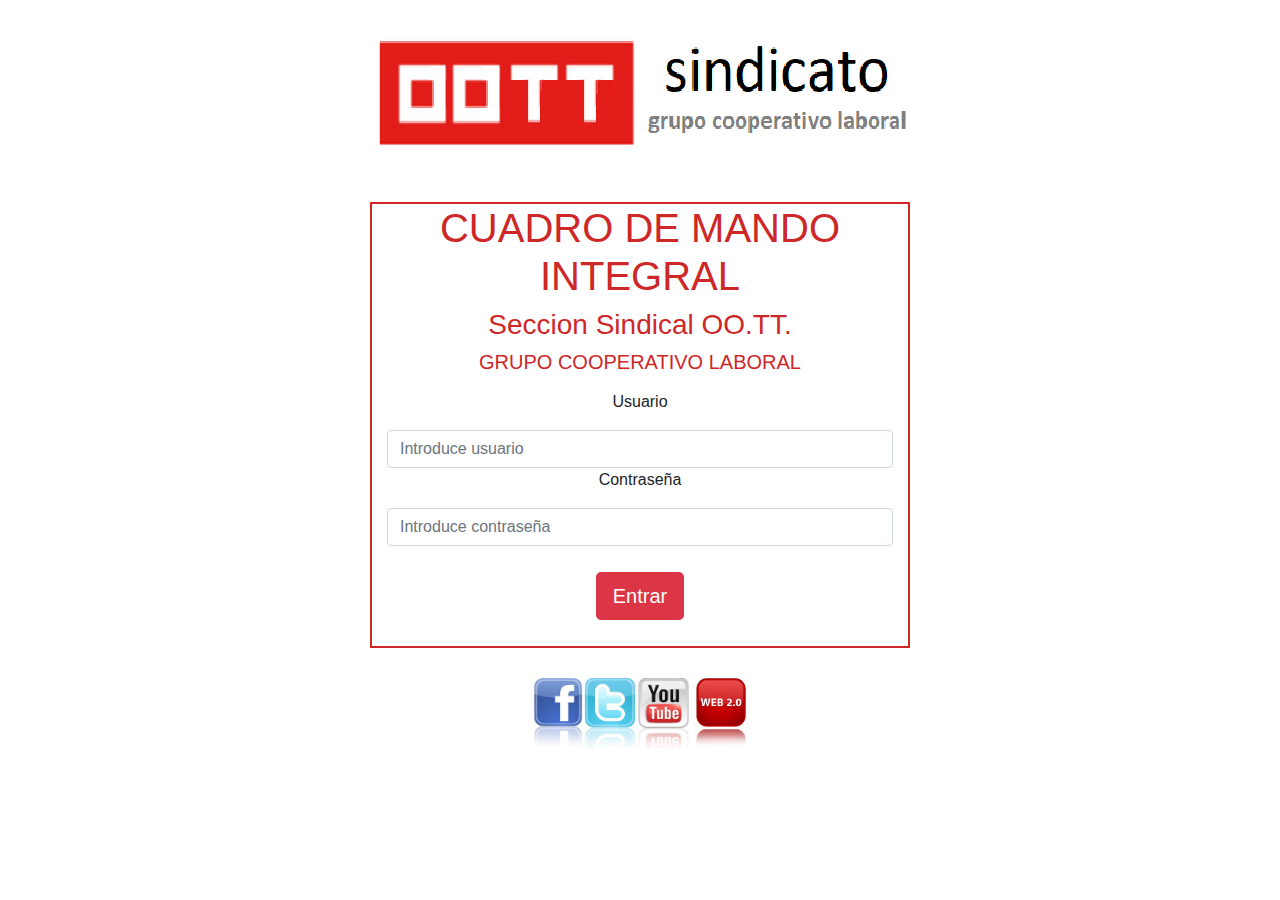
<file: index.html>
<!DOCTYPE html>
<html lang="en">
<head>
	<meta charset="UTF-8">
	<meta name="viewport" content="width=device-width, initial-scale=1, shrink-to-fit=no">
	<link rel="stylesheet" href="css/bootstrap.min.css">
	<script src="js/jquery/jquery-3.3.1.min.js"></script>
	<script src="js/bootstrap/popper.min.js"></script>
	<script src="js/bootstrap/bootstrap.min.js"></script>

	<script src="js/sweetalert/sweetalert2.all.min.js"></script>

	<link rel="shortcut icon" type="image/png" href="img/favicon.png">
	
	<link rel="stylesheet" type="text/css" media="screen" href="css/styles.css">
	<!---<script src="http://code.jquery.com/jquery-3.1.1.js"></script> -->
	<script type="text/javascript" src="js/paseEntrada.js"></script>

	<title>Cuadro de Mando</title>
	<style>
		.row > div {
			/*background: #f2f2f2;*/
			background: white;
			margin:10px 0;

			
		}

		

	

        
	</style>
	
</head>
<body>

	

	<div class="container" >

		<div class="pt-4">
		</div>
		
		<div class="row justify-content-center">

				

			<div class="col-3" >

			</div>
			<div class="col-12 col-sm-12 col-md">

				
					<picture id="pictureSaludo">
				 	 	
				  		<img src="img/logo.png" alt="logo">

					</picture>
				

			</div>

			<div class="col-3" >

			</div>
		</div>

		<div class="row justify-content-center">

			<div class="col-3" >

			</div>


			<div class="col-12 col-sm-12 col-md" >

				<div id="saludo">
					<h1>CUADRO DE MANDO INTEGRAL</h1>
					<h3> Seccion Sindical OO.TT.</h3>
					<h5> GRUPO COOPERATIVO LABORAL</h5>
					
					<form method="post" id="formulario1">

						
						<p>
						<div class="col">
				 			<p>Usuario</p><input type="text" class="form-control" name="usuario" id="usuario" placeholder="Introduce usuario"/>
				 			<p>Contraseña</p><input type="password" class="form-control" name="password" id="password" placeholder="Introduce contraseña"/>
			 			</div>
			 			</p>
			 			
			 			<p><button type="button" class="btn btn-lg btn-danger" id="entrar"/>Entrar</button></p>

					</form>
				</div>

			</div>

			<div class="col-3"  >

			</div>


		</div>

	

		<div class="row" >

			<div class="col-3">
			</div>

			
			<div class="col-6" id="footer">
				
				

				<div class="row" >

					<div class="col" id="siguenos">
						
		
							
						<div class="row justify-content-center" >
								<a href="https://www.facebook.com/ugtcatalunya" target="_blank"><image src="img/facebook.png" style="max-width: 70px; max-height: 70px"></image></a>
								<a href="https://twitter.com/cgtcatalunya" target="_blank"><image src="img/twitter.png" style="max-width: 70px; max-height: 70px"></image></a>
								<a href="https://www.youtube.com/user/comfiaccoo" target="_blank"><image src="img/youtube.png" style="max-width: 70px; max-height: 70px"></image></a> 
								<a href="https://usoc.cat/" target="_blank"><image src="img/web.jpg" style="max-width: 70px; max-height: 70px"></image></a>
						</div>
					</div>
				</div>
				
			</div>


			<div class="col-3 " >

			</div>

			</div>

		 	
		</div>

		

	</div>

	

	
</body>
</html>
</file>
<file: css/styles.css>
html{
	font-family: Arial;

}

input[type="date"] {
	min-height: 2.5rem;
}

#cuerpo{
    filter:alpha(opacity=25);
    -moz-opacity:.25;
    opacity:.25;

    background-image: url("../img/logoGeneral.jpg"),url("../img/logoBlanco.jpg");
    background-repeat: repeat, repeat;
}

#saludoUsuario{
    border-bottom: 2px solid #CE2727;
    background-color: #fff;
}

#saludo{
	text-align: center;
	border: 2px solid #CE2727;
	
	width: auto;
	height: auto;
}

#logo{

	
	padding: 15px 32px;
	

}

#cierre{

    
    padding: 15px 32px;
    

}





#pìctureSaludo{


	
}

nav{

    border-bottom: 3px solid #f2f2f2;

}

button{
    background-color: #CE2727; 
    
    border: none;
    color: white;
    
    margin: 10px;
    padding: 15px 32px;
    
    text-align: center;
    text-decoration: none;
    font-size: 16px;
    
}




#finger{
	background-color: white; 
	color: black;
	
    width: auto;
    font-size: 10px;
    text-align: center;
    
}

h1, h3, h5, h4 {

	color: #CE2727;
}

.suggest-element {
    margin-left:5px;
    margin-top:5px;
    width:250px;
    cursor:pointer;
}
#suggestions {
    width:150px;
    height:150px;
   /* overflow: auto;*/
}

#resultadoEmpleado{

    width:auto;
    height:auto;
    border: 2px solid #dcdcdc;

}

#resultadoOficina{

    width:auto;
    height:auto;
    border: 2px solid #dcdcdc;

}

#resultadoCMTerritorio{

    width:auto;
    height:auto;
    border: 2px solid #dcdcdc;

}

#datosRegistrales{

    
}
/*
body {
  background: url('../img/fotoEjecutiva.png') no-repeat center center fixed;
  -webkit-background-size: cover;
  -moz-background-size: cover;
  background-size: cover;
  -o-background-size: cover;
}
*/

#footer{
	background-color: white; 
	color: black;
	
    width: auto;
    font-size: 10px;
    text-align: center;
    
}
</file>
